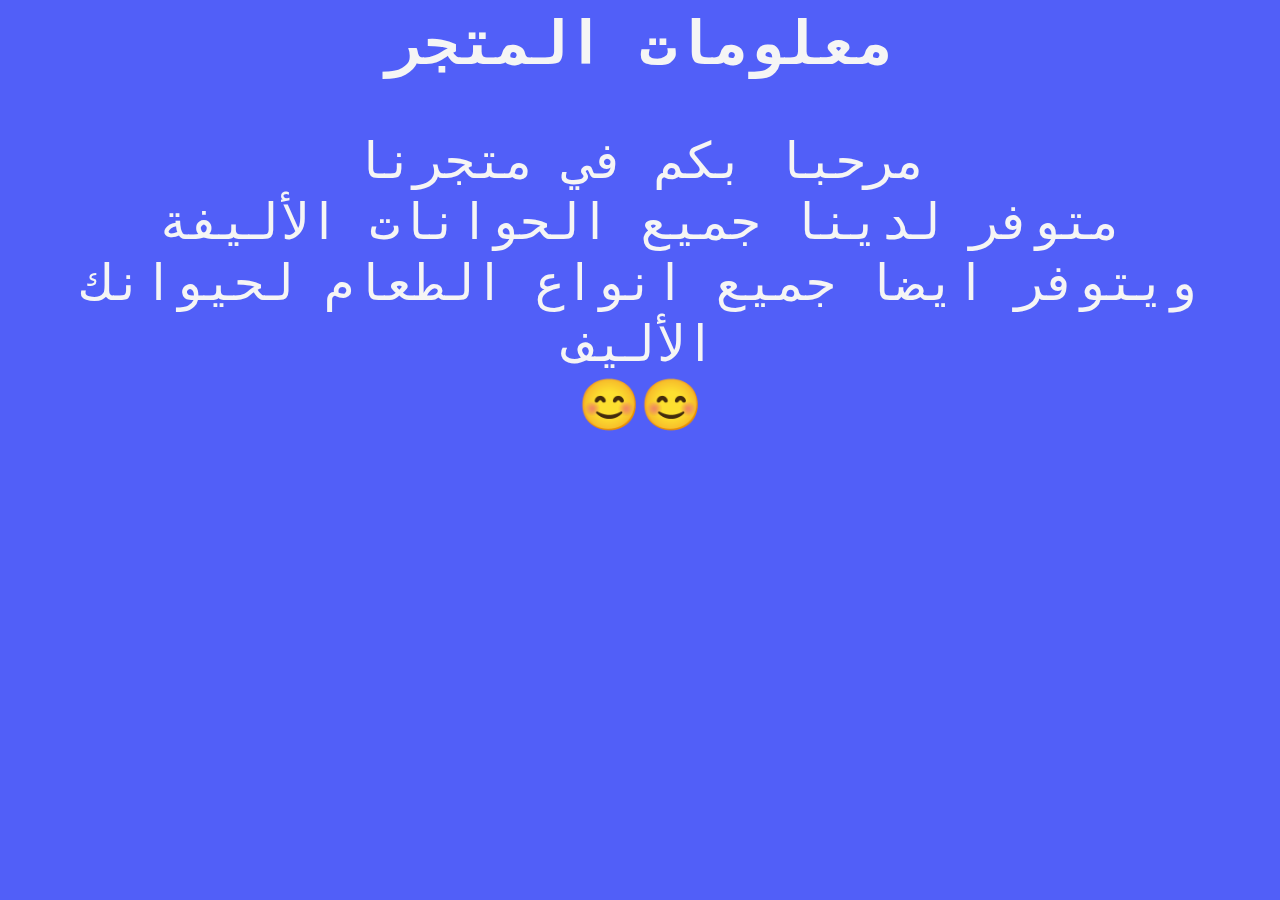
<file: index2.htm>
<!DOCTYPE html>
<html lang="en">
<head>
    <link rel="stylesheet" href="style1.css">
    <meta charset="UTF-8">
    <meta name="viewport" content="width=device-width, initial-scale=1.0">
    <title>mariam</title>
</head>
<body>
    <div class="kk">
        <h1>معلومات المتجر</h1>
        <p class="hh">
            مرحبا بكم في متجرنا
            <br>
            متوفر لدينا جميع الحوانات الأليفة
            <br>
            ويتوفر ايضا جميع انواع الطعام لحيوانك الأليف
            <br>
            😊😊
        </p>
       </div>
</body>
</html>
</file>
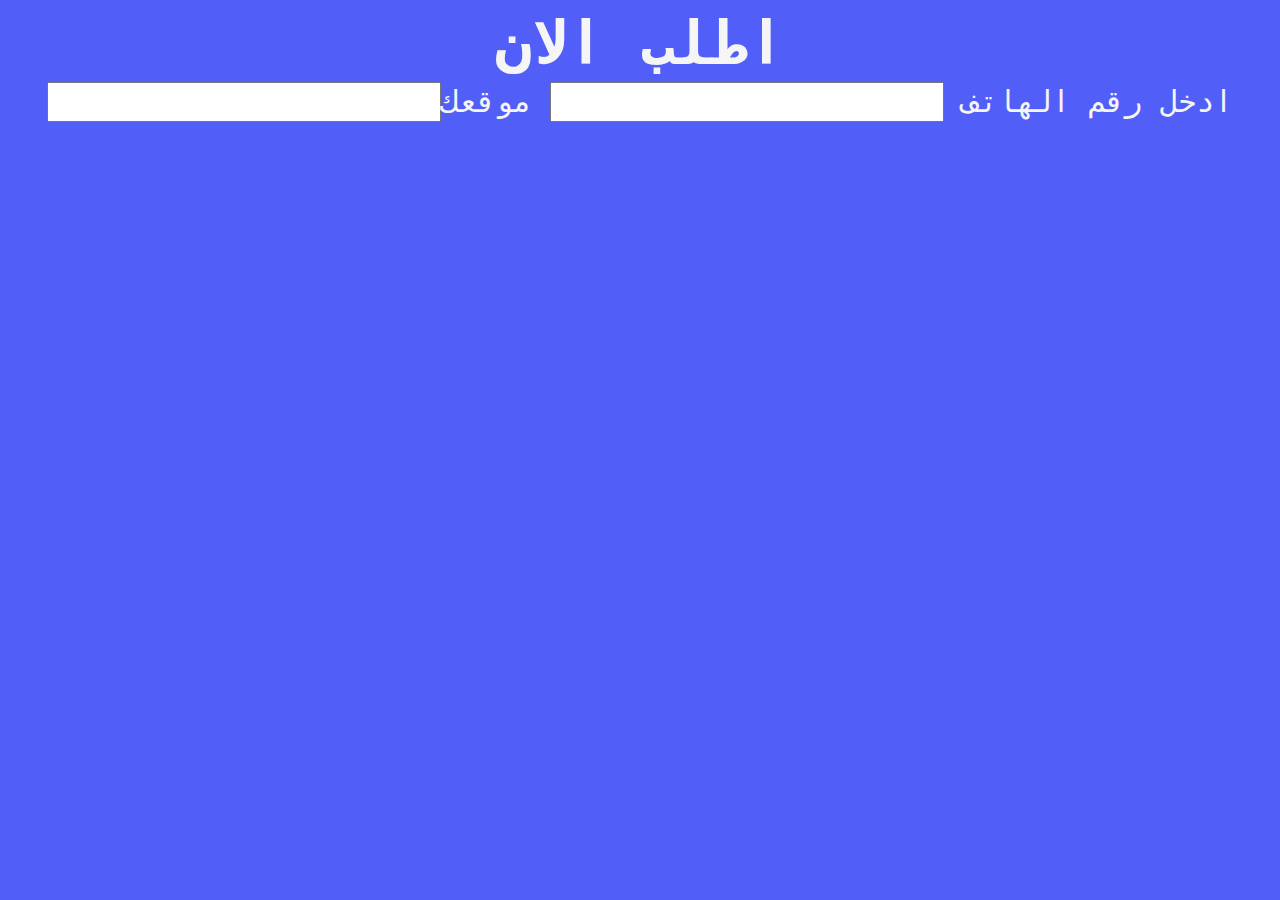
<file: index3.htm>
<!DOCTYPE html>
<html lang="en">
<head>
    <link rel="stylesheet" href="style1.css">
    <meta charset="UTF-8">
    <meta name="viewport" content="width=device-width, initial-scale=1.0">
    <title>mariam</title>
</head>
<body>
    <div class="kk">
    <h1>اطلب الان</h1>
    <label for="number" for="text">  
    <input type="number">ادخل رقم الهاتف
    <input type="text"> موقعك 
</label>
   </div>
</body>
</html>
</file>
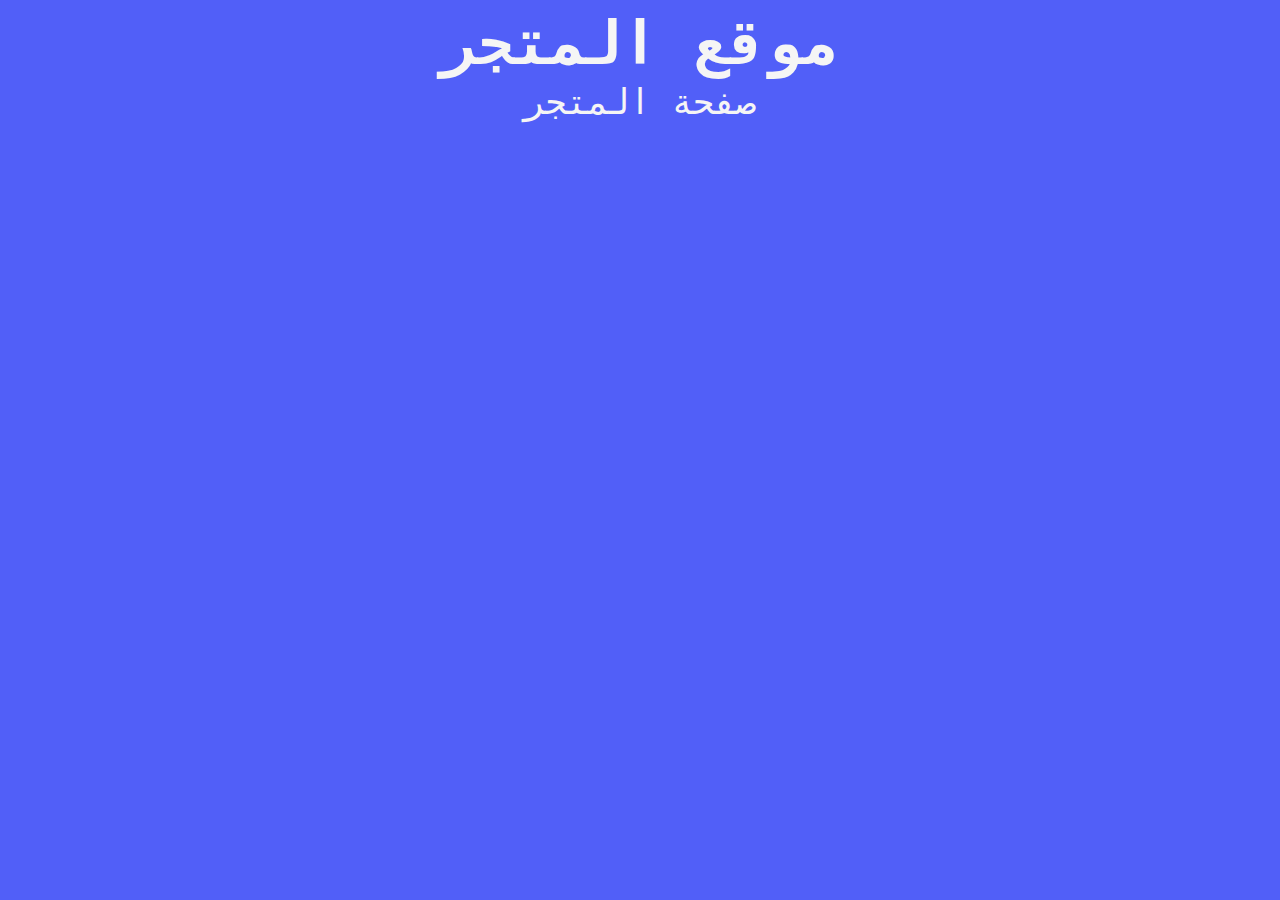
<file: index4.htm>
<!DOCTYPE html>
<html lang="en">
<head>
    <link rel="stylesheet" href="style1.css">
    <meta charset="UTF-8">
    <meta name="viewport" content="width=device-width, initial-scale=1.0">
    <title>mariam</title>
</head>
<body>
    <div class="kk">
        <h1>موقع المتجر</h1>
        <div class="xx">
        <a href="www.instgram.com">صفحة المتجر</a>
       </div>
        </div>
</body>
</html>
</file>
<file: style1.css>
header{
    background-color: rgb(81, 95, 248);
    margin: 0px ;
    padding: 10px 0px;
    text-align: center;
}
header h1 {
    color: white;
    padding: 10px;
    margin: 0px;
}
nav ul {
    list-style: none;
    padding: 0px;
}
ul li {
    display: inline;
    padding: 10px;
}
li a {
    color: white;
    text-decoration: none;
    font-size: 20px;
}
.gg {
display: none;
}
.kk {
    background-color: rgb(81, 95, 248);
    text-align: center;
}
html {
    background-color: rgb(81, 95, 248);
}
.xx a {
    color: whitesmoke;
    text-decoration:none;
    font-size: 35px;
    font-family: 'Courier New', Courier, monospace;
}
label {
    color: whitesmoke;
    font-size: 30px;
    font-family: 'Courier New', Courier, monospace;
}
label input {
    font-size: 30px;
}

.kk h1 {
    color: whitesmoke;
    margin: 0px;
    font-size: 60px;
    font-family: 'Courier New', Courier, monospace;
}
.kk p {
    color: whitesmoke;
    font-size: 50px;
    font-family: 'Courier New', Courier, monospace;
}
.div1 {
    background-color: whitesmoke;
    text-align: center;
    margin: 0px;
    border-radius: 30px;
}
.div1 h3 {
    font-size: 30px;
    top: 30px;
}
.div1 img {
    width: 100px;
    height: 100px;
}
.div1 .ll {
    color: rgb(240, 108, 108);
}
footer {
    text-align: center;
    background-color: rgb(81, 95, 248);
    padding: 20px;
}
</file>
